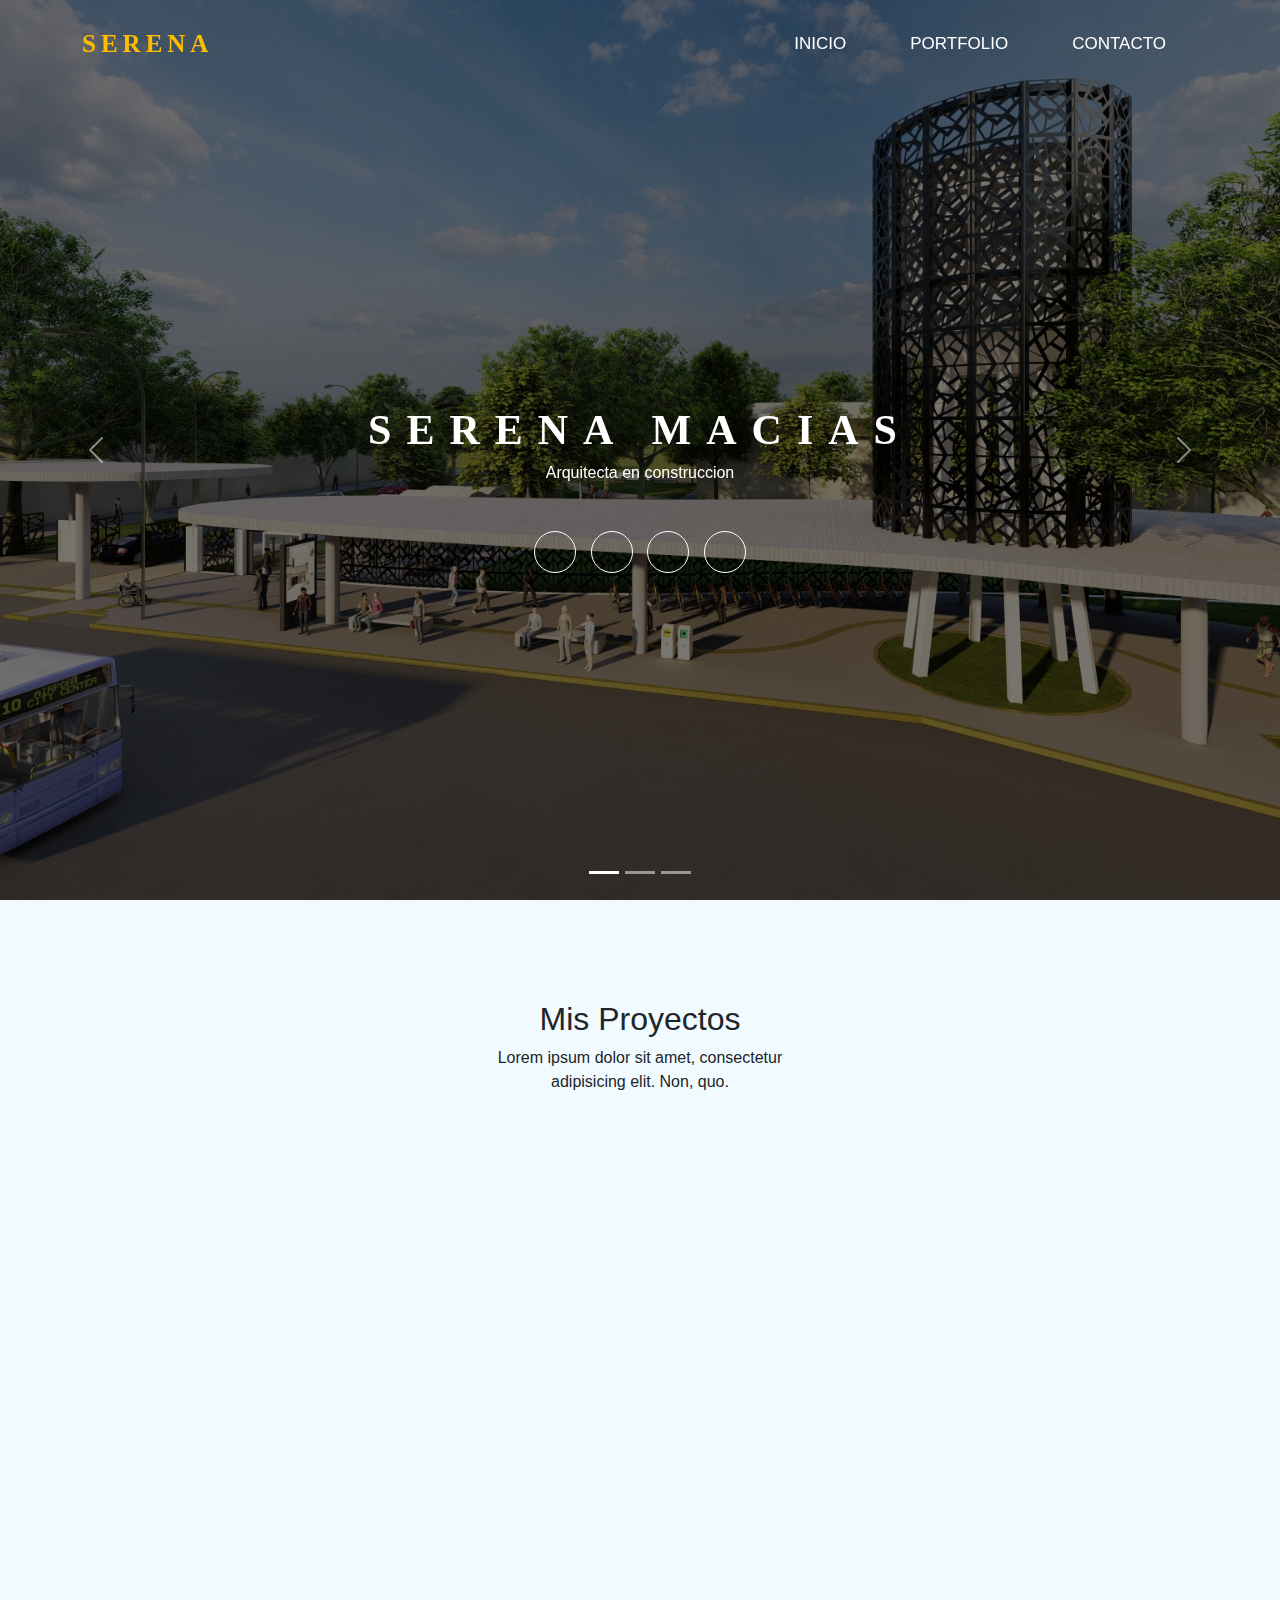
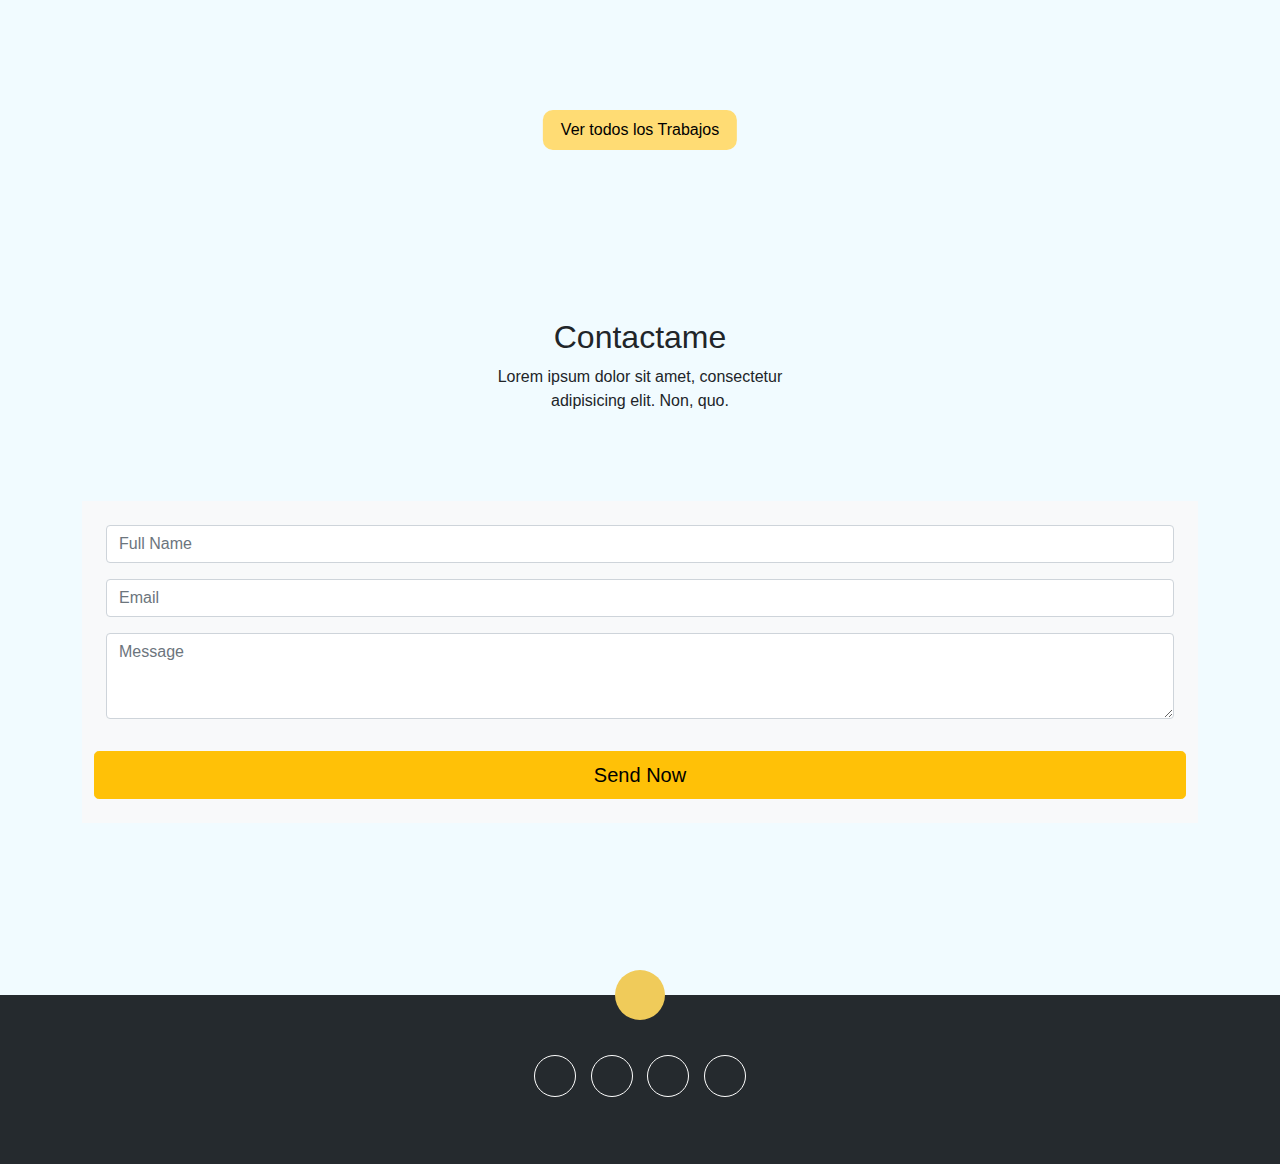
<file: Sere 2.0/index.html>
<!DOCTYPE html>
<html lang="en">
<!--divinectorweb.com-->
<head>
    <meta charset="UTF-8">
    <meta http-equiv="X-UA-Compatible" content="IE=edge">
    <meta name="viewport" content="width=device-width, initial-scale=1.0">
    <title>Portfolio Serena</title>
    
    <!-- All CSS -->
    <link rel="stylesheet" href="https://cdnjs.cloudflare.com/ajax/libs/font-awesome/6.1.2/css/all.min.css" integrity="sha512-1sCRPdkRXhBV2PBLUdRb4tMg1w2YPf37qatUFeS7zlBy7jJI8Lf4VHwWfZZfpXtYSLy85pkm9GaYVYMfw5BC1A==" crossorigin="anonymous" referrerpolicy="no-referrer" />
    <link href="css/bootstrap.min.css" rel="stylesheet">
    <link rel="stylesheet" href="https://cdn.jsdelivr.net/npm/bootstrap-icons@1.7.2/font/bootstrap-icons.css">
   
</head>
<body>

     <!-- NAVBAR -->
     <section id="inicio" class="inicio">
    <nav class="navbar navbar-expand-lg navbar-light  fixed-top" id="navbar">
        <div class="container">
          <a class="navbar-brand" href="#"><span class="text-warning">Serena</a></span>
          <button class="navbar-toggler" type="button" data-bs-toggle="collapse" data-bs-target="#navbarSupportedContent" aria-controls="navbarSupportedContent" aria-expanded="false" aria-label="Toggle navigation">
            <span class="navbar-toggler-icon"></span>
          </button>
          <div class="collapse navbar-collapse" id="navbarSupportedContent">
            <ul class="navbar-nav ms-auto mb-2 mb-lg-0">
              <li class="nav-item">
                <a class="nav-link" href="#inicio">Inicio</a>
              </li>
              <li class="nav-item">
                <a class="nav-link" href="./trabajos.html">Portfolio</a>
              </li>
              <li class="nav-item">
                <a class="nav-link" href="#contact" >Contacto</a>
              </li>        
            </ul>
          </div>
        </div>
      </nav>
    </section>
         
       
         <div id="carouselExampleIndicators" class="carousel slide" data-bs-ride="carousel">
        <div class="carousel-indicators">
          <button type="button" data-bs-target="#carouselExampleIndicators" data-bs-slide-to="0" class="active" aria-current="true" aria-label="Slide 1"></button>
          <button type="button" data-bs-target="#carouselExampleIndicators" data-bs-slide-to="1" aria-label="Slide 2"></button>
          <button type="button" data-bs-target="#carouselExampleIndicators" data-bs-slide-to="2" aria-label="Slide 3"></button>
        </div>

        <div class="carousel-inner">

          <div class="carousel-item active" data-bs-interval="3000">
            <img src="./img/trabajo1.jpg" class="d-block w-100" alt="...">
            <div class="carousel-caption">
              <h5>Serena Macias</h5>
              <h6>Arquitecta en construccion</h6>
              <div class="redes">
                <a href="https://www.instagram.com/?hl=es-la"><i class="fa-brands fa-instagram"></i></a>
                <a href="#"><i class="fa-brands fa-facebook-f"></i></a>
                <a href="#"><i class="fa-brands fa-twitter"></i></a>
                <a href="#"><i class="fa-brands fa-linkedin-in"></i></a>
            </div>
            </div>
          </div>

            <div class="carousel-item" data-bs-interval="3000">
              <img src="./img/trabajo2.jpg" class="d-block w-100" alt="...">
              <div class="carousel-caption">
                <h5>Serena Macias</h5>
                <h6>Arquitecta en construccion</h6>
                <div class="redes">
                  <a href="https://www.instagram.com/?hl=es-la"><i class="fa-brands fa-instagram"></i></a>
                  <a href="#"><i class="fa-brands fa-facebook-f"></i></a>
                  <a href="#"><i class="fa-brands fa-twitter"></i></a>
                  <a href="#"><i class="fa-brands fa-linkedin-in"></i></a>
              </div>
              </div>
            </div>
          
          <div class="carousel-item" data-bs-interval="3000">
            <img src="./img/trabajo1.jpg" class="d-block w-100" alt="...">
            <div class="carousel-caption">
              <h5>Serena Macias</h5>
              <h6>Arquitecta en construccion</h6>
              <div class="redes">
                <a href="https://www.instagram.com/sere.macias/"><i class="fa-brands fa-instagram"></i></a>
                <a href="#"><i class="fa-brands fa-facebook-f"></i></a>
                <a href="#"><i class="fa-brands fa-twitter"></i></a>
                <a href="#"><i class="fa-brands fa-linkedin-in"></i></a>
            </div>
            </div>
          </div>
        </div>
        <button class="carousel-control-prev" type="button" data-bs-target="#carouselExampleIndicators" data-bs-slide="prev">
          <span class="carousel-control-prev-icon" aria-hidden="true"></span>
          <span class="visually-hidden">Previous</span>
        </button>
        <button class="carousel-control-next" type="button" data-bs-target="#carouselExampleIndicators" data-bs-slide="next">
          <span class="carousel-control-next-icon" aria-hidden="true"></span>
          <span class="visually-hidden">Next</span>
        </button>
      </div>

      <!-- portfolio proyectos -->
      
      <section id="portfolio" class="portfolio section-padding">
        <div class="container">
          
            <div class="row">
                <div class="col-md-12">
                    <div class="section-header text-center pb-5">
                        <h2>Mis Proyectos</h2>
                        <p>Lorem ipsum dolor sit amet, consectetur <br>adipisicing elit. Non, quo.</p>
                    </div>
                </div>
            </div>

            <div class="grid">

                <div class="col-12 col-md-12 col-lg-4">
                    <div class="card text-light text-center bg-white pb-2">
                        <div class="card-body text-dark">
                          <div class="img-area mb-4">
                              <img src="./img/trabajo1.jpg" class="img-fluid" alt="">
                          </div>
                            <h3 class="card-title">Parador de Omnibus</h3>
                            <p class="lead">Lorem ipsum dolor sit amet consectetur adipisicing elit. Adipisci eligendi modi temporibus alias iste. Accusantium?</p>
                            <a href="./img/Presentacion Final Diseño.pdf" class="info">Ver Trabajo
                              <span class="overlay"></span>
                            </a>
                        </div>
                    </div>
                </div>

                <div class="col-12 col-md-12 col-lg-4">
                    <div class="card text-light text-center bg-white pb-2">
                        <div class="card-body text-dark">
                          <div class="img-area mb-4">
                              <img src="./img/trabajo2.jpg" class="img-fluid" alt="">
                          </div>
                            <h3 class="card-title">Building Make</h3>
                            <p class="lead">Lorem ipsum dolor sit amet consectetur adipisicing elit. Adipisci eligendi modi temporibus alias iste. Accusantium?</p>
                            <a href="https://www.ejemplo.com" class="info">Ver Trabajo
                              <span class="overlay"></span>
                            </a>
                        </div>
                    </div>
                </div>

                <div class="col-12 col-md-12 col-lg-4">
                    <div class="card text-light text-center bg-white pb-2">
                        <div class="card-body text-dark">
                          <div class="img-area mb-4">
                              <img src="./img/trabajo1.jpg" class="img-fluid" alt="">
                          </div>
                            <h3 class="card-title">Building Make</h3>
                            <p class="lead">Lorem ipsum dolor sit amet consectetur adipisicing elit. Adipisci eligendi modi temporibus alias iste. Accusantium?</p>
                            <a href="https://www.ejemplo.com" class="info">Ver Trabajo
                              <span class="overlay"></span>
                            </a>
                        </div>                       
                    </div>
                </div>
                
            </div>
            
        </div>
       
        <a href="./trabajos.html" class="miBoton">Ver todos los Trabajos
          <span class="overlay"></span>
        </a>
      
      </section>
      <!-- portfolio ends -->
      
      <!-- Contact starts -->
      <section id="contact" class="contact section-padding">
        <div class="container mt-5 mb-5">
            <div class="row">
                <div class="col-md-12">
                    <div class="section-header text-center pb-5">
                        <h2>Contactame</h2>
                        <p>Lorem ipsum dolor sit amet, consectetur <br>adipisicing elit. Non, quo.</p>
                    </div>
                </div>
            </div>
			<div class="row m-0">
				<div class="col-md-12 p-0 pt-4 pb-4">
					<form action="#" class="bg-light p-4 m-auto">
						<div class="row">
							<div class="col-md-12">
								<div class="mb-3">
									<input class="form-control" placeholder="Full Name" required="" type="text">
								</div>
							</div>
							<div class="col-md-12">
								<div class="mb-3">
									<input class="form-control" placeholder="Email" required="" type="email">
								</div>
							</div>
							<div class="col-md-12">
								<div class="mb-3">
									<textarea class="form-control" placeholder="Message" required="" rows="3"></textarea>
								</div>
							</div><button class="btn btn-warning btn-lg btn-block mt-3" type="button">Send Now</button>
						</div>
					</form>
				</div>
			</div>
		</div>
      </section>
      <!-- contact ends -->
      <!-- footer starts -->
    <!-- footer -->
    <footer>
        <a href="#" class="arriba">
          <span class="overlay"></span>
            <i class="fa-solid fa-angles-up"></i>
        </a>
        <div class="redes">
          <a href="https://www.instagram.com/?hl=es-la"><i class="fa-brands fa-instagram"></i></a>
            <a href="#"><i class="fa-brands fa-facebook-f"></i></a>
            <a href="#"><i class="fa-brands fa-twitter"></i></a>
            <a href="#"><i class="fa-brands fa-linkedin-in"></i></a>
        </div>
    </footer>

      <!-- footer ends -->







<!-- css -->
<link rel="stylesheet" href="css/style.css">
    
    
    <!-- All Js -->
    <script src="https://code.jquery.com/jquery-3.6.0.min.js"></script>
    <script src="js/bootstrap.bundle.min.js"></script>
    <script src="js/script.js"></script>
</body>
</html>




<!--for getting the form download the code from download button-->
</file>
<file: Sere 2.0/css/style.css>
@import url('https://fonts.googleapis.com/css2?family=Righteous&family=Work+Sans:wght@100;300;400;600;800&display=swap');
* {
	font-family: 'Montserrat', sans-serif;
}
body {
	background: #f1fbff;
}
.section-padding {
	padding: 100px 0;
}

.text-warning {
	display:flex;
	font-family: 'Righteous';
    color: #febe00!important;
	font-family: 'Lato'!important;
	font-weight: 800;
	text-transform: uppercase!important;
	letter-spacing: 5px;
	font-size: 25px;
	text-transform: none;
}
.text-warning:hover{
	color: #febe00e1!important;
}
.carousel-item {
	height: 100vh;
	min-height: 300px;
}
.carousel-caption {
	bottom: 220px;
	z-index: 2;
	top: 40%;
}


.carousel-caption p {
	width: 60%;
	margin: auto;
	font-size: 18px;
	line-height: 1.9;
}
.carousel-inner:before {
	content: '';
	position: absolute;
	width: 100%;
	height: 100%;
	top: 0;
	left: 0;
	background: rgba(0, 0, 0, 0.7);
	z-index: 1;
}
.carousel-caption h5 {
    font-size: 45px;
    text-transform: none;
    letter-spacing: 2px; 
    margin-top: 25px;
    font-size: 42px;
	font-family: 'Lato';
    font-weight: 700;
	text-transform: uppercase;
	letter-spacing: 15px;
}
.navbar .getstarted {
	background: #106eea;
	margin-left: 30px;
	border-radius: 4px;
	font-weight: 400;
	color: #fff;
	text-decoration: none;
	padding: .5rem 1rem;
	line-height: 2.3;
}
.navbar-nav a {
	font-size: 15px;
	font-weight: 500;
}



.navbar-light .navbar-brand:focus, .navbar-light .navbar-brand:hover {
	color: #000;
}
.navbar-light .navbar-nav .nav-link {
	color: #000;
}

.w-100 {
	height: 100vh;
	object-fit: cover;
}
.navbar-toggler {
	padding: 1px 5px;
	font-size: 18px;
	line-height: 0.3;
	background: #fff;
}



footer{
	background-color: #252A2E;
	color: #fff;
	padding: 20px 0 20px 0;
	text-align: center;
	position: relative;
	width: 100%;
}
footer .arriba{
	display: block;
	width: 50px;
	height: 50px;
	background-color: #f0cb5a;
		color: #fff;
	position: absolute;
	left: 50%;
	transform: translateX(-50%);
	top: -25px;
	border-radius: 50%;
	line-height: 50px;
	font-size: 18px;
	transition: .3s;
}
footer .arriba:hover{
	background-color: #f1bc1f;
}

footer .redes a{
	color: #fff;
	display: inline-block;
	text-decoration: none;
	border: 1px solid #fff;
	border-radius: 100%;
	width: 42px;
	height: 42px;
	line-height: 42px;
	margin: 40px 5px;
	font-size: 20px;
	transition: .3s;
}
footer .redes a:hover{
	background: rgba(135, 206, 250, 0.571);
}
@media only screen and (max-width: 1100px){
	.carousel-caption h5 {
		font-size: 35px;
	}
	.carousel-caption h6 {
		font-size: 20px;
	}
	.carousel-caption p {
		width: 100%;
	}
	.navbar-nav {
		text-align: center;
	}
	.nav-item a{
		align-items: center;
	}
	.navbar-light .navbar-brand .text-warning{
		font-size: 40px;
	}
	.navbar-expand-lg .navbar-nav .nav-link{
		font-size: 1.5rem;
	  }
	
	footer .arriba {
		background-color: #f1bc1f;
	}
}
@media only screen and (max-width: 1000px){
	.carousel-caption h5 {
		font-size: 45px;
	}
	.carousel-caption h6 {
		font-size: 20px;
	}
}
@media only screen and (max-width: 900px) {
	.carousel-caption h5 {
		font-size: 35px;
	}
	.carousel-caption h6 {
		font-size: 20px;
	}

	.card {
		margin-bottom: 30px;
	}
	.img-area img {
		width: 100%;
	}
	
}
@media only screen and (max-width: 800px) {
	.navbar-light .navbar-brand .text-warning{
		font-size: 30px;
	}
}
@media only screen and (max-width: 767px) {
	.navbar-nav {
		text-align: center;
	}
	.navbar-nav {
		text-align: center;
	}
	
	.carousel-caption h5 {
		font-size: 26px;
	}
	.carousel-caption h6 {
		font-size: 15px;
	}
	.carousel-caption a {
		font-size: 12px;
	}
	.carousel-caption p {
		width: 100%;
		line-height: 1.6;
		font-size: 12px;
	}
	.about-text {
		padding-top: 50px;
	}
	.card {
		margin-bottom: 30px;
	}
	.lead{
		font-size: 1rem;
	  }
	 
	  .portfolio .miBoton{
		margin-right: 10px;
	}
	.navbar-expand-lg .navbar-nav .nav-link{
		font-size: 17px;
	  }
}
@media only screen and (max-width: 500px) {
	
	.portfolio .miBoton{
		font-size: 0.75rem;
	}
	footer .redes a{
		width: 35px!important;
	}
	.navbar-light .navbar-toggler{
		font-size: 15px
	}
}
@media only screen and (max-width: 376px) {
	.navbar-light .navbar-brand .text-warning{
		font-size: 20px;
	}
	
}
@media only screen and (max-width: 361px) {
	.navbar-light .navbar-brand .text-warning{
		font-size: 25px;
	}
	
}
@media only screen and (max-width: 300px) {
	.carousel-caption .redes a{
		font-size: 1rem!important;
		width: 35px!important;
	}
	
}


.navbar-light .navbar-nav .nav-link {
    color: white;
}

nav.scrolled {
	background-color: black;
  }

  .img-fluid {
    max-width: 100%;

}

.carousel-inner:before {
    background: rgba(0, 0, 0, 0.5);
}
.navbar-light .navbar-nav .nav-link:hover {
    color: rgba(135, 206, 250, 0.571);
}

.navbar-expand-lg .navbar-nav .nav-link {
    padding-right: 2rem;
    padding-left: 2rem;
}

.navbar-light .navbar-brand {
    color: #000;
    font-size: 35px;
    text-transform: uppercase;
    font-weight: bold;
    letter-spacing: 2px;
	font-size: 42px;
	font-family: 'Righteous';
}
.navbar-nav a {
    font-size: 17px;
    text-transform: uppercase;
    font-weight: 500;
	
}
.carousel-caption .redes a{
	color: #fff;
	display: inline-block;
	text-decoration: none;
	border: 1px solid #fff;
	border-radius: 100%;
	width: 42px;
	height: 42px;
	line-height: 42px;
	margin: 40px 5px;
	font-size: 20px;
	transition: .3s;
}
.carousel-caption .redes a:hover{
	background: rgba(135, 206, 250, 0.571);
}

.portfolio .miBoton {
    border-radius: 10px;
    cursor: pointer;
    background-color: rgb(255, 220, 116);
    border-color: rgb(255, 193, 7);
    width: fit-content;
    display: block;
    margin: 40px auto; /* cambio de 100px a auto para centrar verticalmente */
    padding: 8px 18px;
    color: black;
    position: absolute;
    left: 50%; /* Agregar esta línea */
    transform: translateX(-50%); /* Agregar esta línea */
    z-index: 10;
    font-family: Montserrat, sans-serif;
    font-weight: 500;
    text-decoration: none;
}

.portfolio .miBoton .overlay{
	border-radius: 10px;
	position: absolute;
	top: 0;
	left: 0;
	width: 0;
	height: 100%;
	background-color: #ffc107;
	z-index: -1;
	transition: 1s;
	font-weight: 1000;
}
.portfolio .miBoton:hover .overlay{
	width: 100%;
}
.portfolio .info{
	background-color: #febf00;
  color: black; /* Color del texto */
  padding: 10px 16px; /* Espacio interno */
  border-radius: 20px; /* Bordes redondeados */
  text-decoration: none; /* Elimina la subrayado */
  font-family: 'Montserrat', sans-serif;
    font-size: 12px;
	font-weight: 100;
} 
.portfolio .info:hover{
	background-color: #efb60db9;
		transition: .5s;
}



.img-fluid {
    max-width: 100%;
  
}
.card-body {	
    padding: 1rem 1rem;
}


.navbar-light .navbar-brand{
	align-items: center!important;
	text-align: center!important;
}



/* GRID */
.row {
	display: flex;
	flex-wrap: wrap;
	justify-content: center;
	align-items: center;
}
  
.grid {
	display: grid;
	grid-template-columns: 1fr;
	grid-template-rows: 2fr;
	grid-gap: 20px;
	margin-top: 50px;
	margin: 0 auto; /* Agregamos esta línea para centrar horizontalmente */
	width: 80%;
	height: auto;
}

.portfolio .card {
	box-shadow: 15px 15px 40px rgba(0, 0, 0, 0.15);
	justify-content: center!important;
}

.container {
	justify-content: center;
}
  
.col-12 {
	width: 100%;
}
  
.col-md-12 {
	width: 100%;
}
  
.col-lg-4 {
	width: 100%;
}

@media screen and (max-width: 768px) {
  .grid {
    width: 90%;
  }
	.d-block{
		display: flex;
	justify-content: center;
	width: 100%;
	height: 100vh;
	align-items: center;
	}
}

@media screen and (max-width: 576px) {
  .grid {
    width: 100%;
  }
}



.card {
	opacity: 0;
	transition: opacity 1s ease-in-out;
  }
  
  .card.show {
	opacity: 1;
  }
  .navbar{
	padding-top: 20px;

  }
</file>
